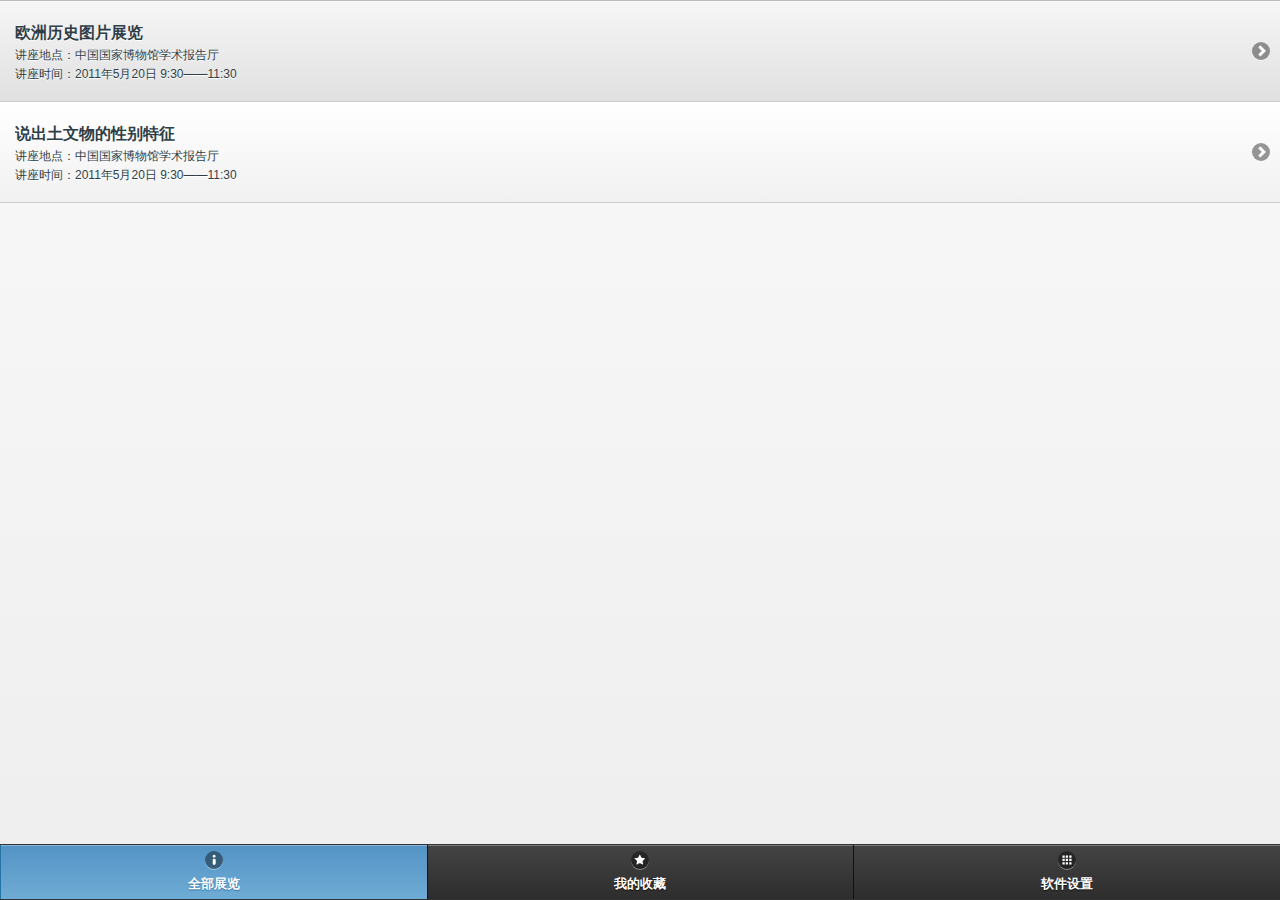
<file: ExpoGuide/assets/www/index.html>
<!DOCTYPE html> 
<html> 
    <head> 
    <title>展览导航1.0</title>
    <meta http-equiv="Content-Type" content="text/html; charset=UTF-8" />
    <meta name="viewport" content="width=device-width, initial-scale=1"> 
    <link rel="stylesheet" href="./jquery.mobile-1.1.0/jquery.mobile-1.1.0.css" />
    <script src="./jquery-1.7.1/jquery-1.7.1.min.js"></script>
    <script src="./jquery.mobile-1.1.0/jquery.mobile-1.1.0.min.js"></script>
    <script type="text/javascript" charset="utf-8" src="./cordova-1.8.1/cordova-1.8.1.js"></script>
    <script type="text/javascript" charset="utf-8">
        $(document).ready(function() {
            var DEBUG = true;
            function onDeviceReady() {
                var url = DEBUG ? './rss.xml' : "http://hopesfish.sinaapp.com/?feed=rss2";
                function parseItem2Acticle(item) {
                    var obj = {
                        title: $(item).find('title').text(),
                        link: $(item).find('link').text(),
                        content: $(item).find('encoded').text()
                    };
                    //var content = obj.content.replace(/\n|<^li[\w]+>|<\/[\w]+>/g, "");
                    //console.info(content);
                    return obj;
                };
                $.ajax({
                    url : url,
                    dataType : "xml",
                    crossDomain : true,
                    success : function(data) {
                        $('#container').append('<ul data-role="listview" data-theme="c"></ul>');
                        $(data).find("item").each(function(idx, item) {
                            var article = parseItem2Acticle(item);
                            $('#container ul').append(
                                '<li data-icon="arrow-r">' +
                                '<a target="_blank" href="' + article.link + '"><h3>' + article.title + '</h3>' + 
                                '<p>讲座地点：中国国家博物馆学术报告厅</p>' + 
                                '<p>讲座时间：2011年5月20日 9:30——11:30</p></a></li>');
                        });
                        $("#container").trigger("create");
                    }
                });
            };
            DEBUG ? onDeviceReady() : document.addEventListener("deviceready", onDeviceReady, false);
        });
    </script>
</head> 
<body> 

<div data-role="page" data-title="Guide for Expo!">
    <div id="container" data-role="content">
    </div>

    <div data-role="footer" data-id="expo-navbar" data-position="fixed">
        <div data-role="navbar" data-iconpos="top">
            <ul>
                <li><a href="index.html" data-icon="info" class="ui-btn-active ui-state-persist">全部展览</a></li>
                <li><a href="favorite.html" data-icon="star">我的收藏</a></li>
                <li><a href="setting.html" data-icon="grid">软件设置</a></li>
            </ul>
        </div>
    </div>
</div>
</body>
</html>
</file>
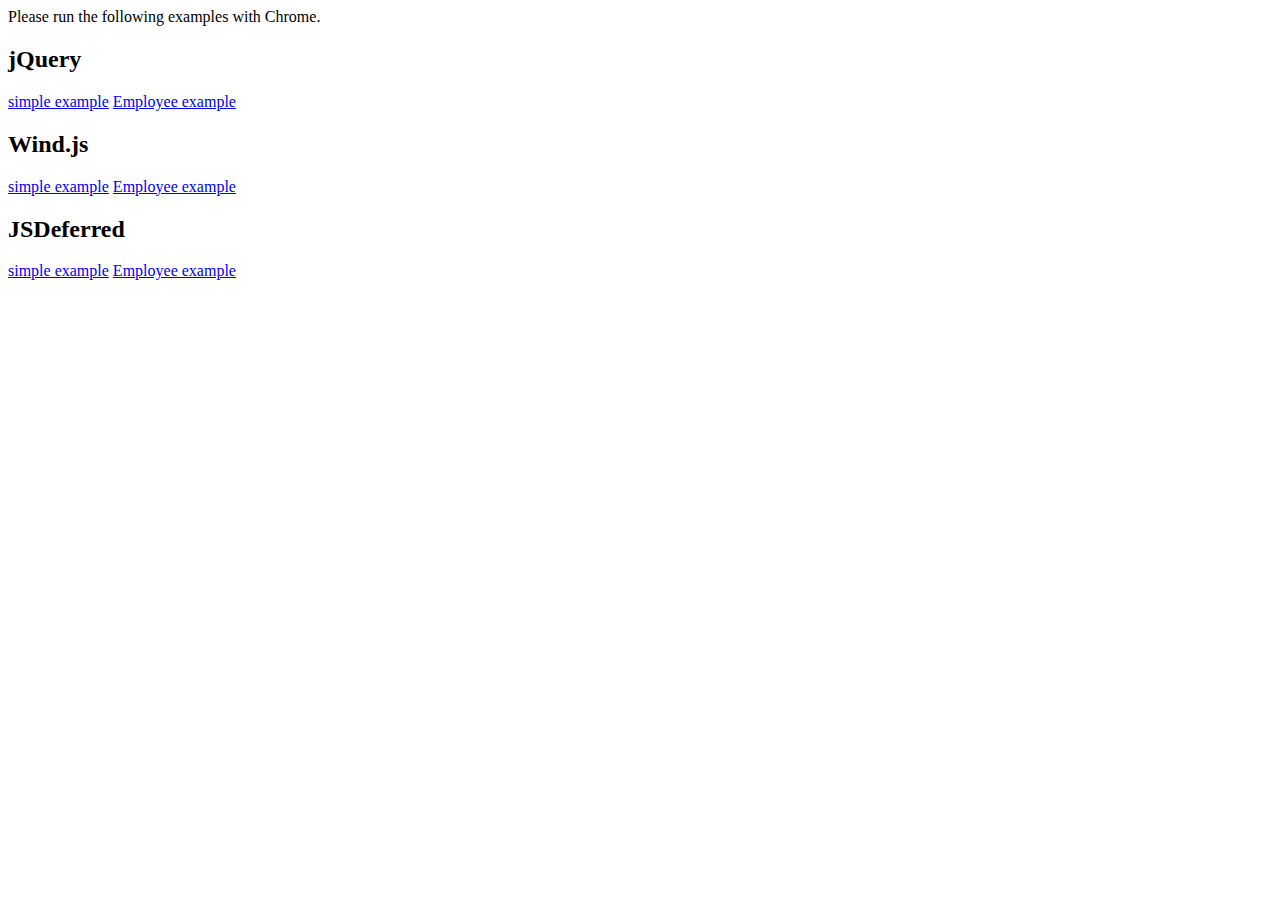
<file: promise/src/main/webapp/index.html>
<!DOCTYPE html>
<html lang="en">
<head>
  <meta charset="utf-8">
  <title>promise examples</title>
</head>

<body>
Please run the following examples with Chrome.
<h2>jQuery</h2>
<a href="jq/simple.html">simple example</a>
<a href="jq/employee.html">Employee example</a>
<h2>Wind.js</h2>
<a href="windjs/simple.html">simple example</a>
<a href="windjs/employee.html">Employee example</a>
<h2>JSDeferred</h2>
<a href="jsdeferred/simple.html">simple example</a>
<a href="jsdeferred/employee.html">Employee example</a>
</body>
</html>
</file>
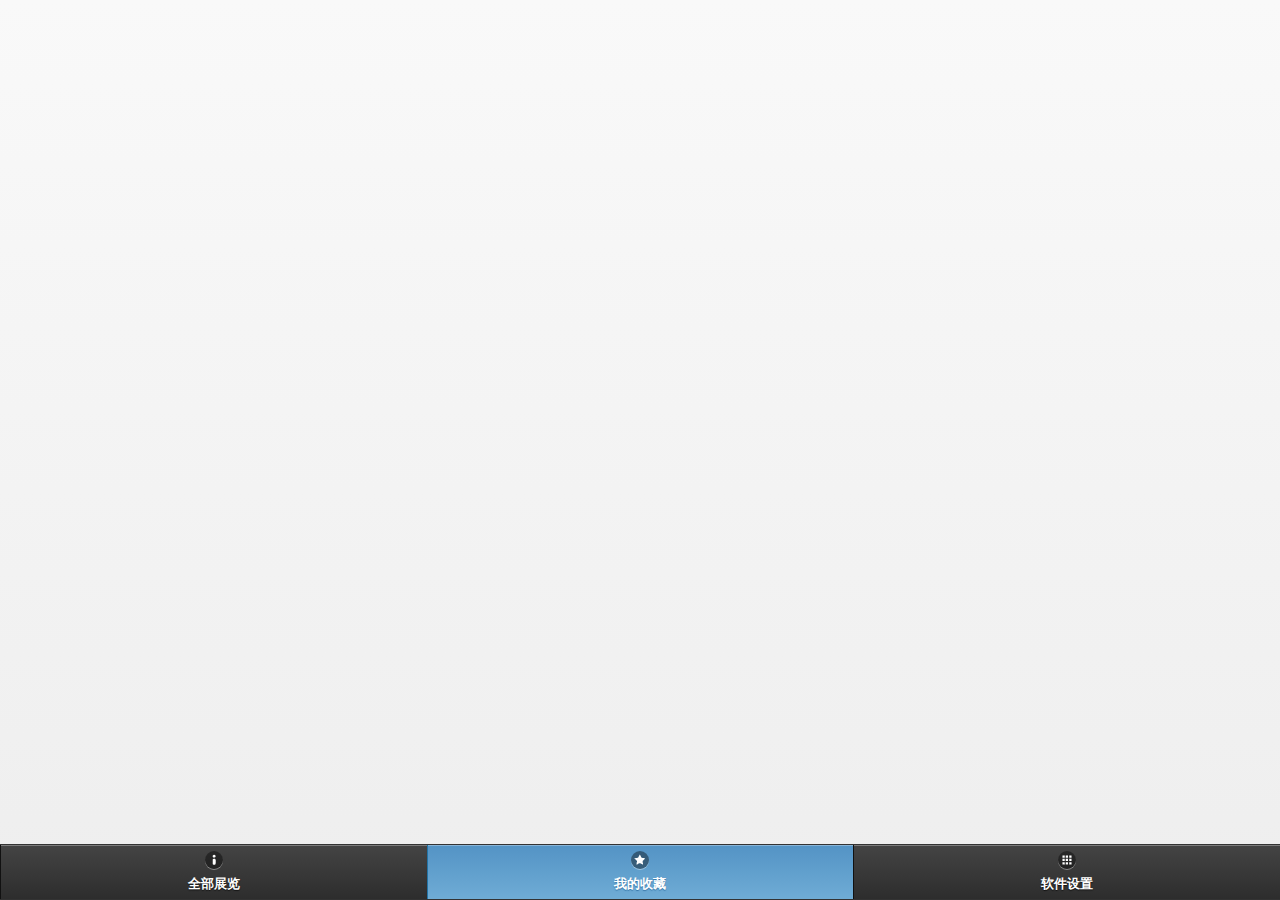
<file: ExpoGuide/assets/www/favorite.html>
<!DOCTYPE html> 
<html> 
    <head> 
    <title>展览导航1.0 - 收藏</title>
    <meta http-equiv="Content-Type" content="text/html; charset=UTF-8" />
    <meta name="viewport" content="width=device-width, initial-scale=1"> 
    <link rel="stylesheet" href="./jquery.mobile-1.1.0/jquery.mobile-1.1.0.css" />
    <script src="./jquery-1.7.1/jquery-1.7.1.min.js"></script>
    <script src="./jquery.mobile-1.1.0/jquery.mobile-1.1.0.min.js"></script>
    <script type="text/javascript" charset="utf-8" src="./cordova-1.8.1/cordova-1.8.1.js"></script>
    <script type="text/javascript" charset="utf-8">
        $(document).ready(function() {
            var DEBUG = true;
        });
    </script>
</head> 
<body> 

<div data-role="page" data-title="Guide for Expo!">
    <div id="container" data-role="content">
    </div>

    <div data-role="footer" data-id="expo-navbar" data-position="fixed">
        <div data-role="navbar" data-iconpos="top">
            <ul>
                <li><a href="index.html" data-icon="info">全部展览</a></li>
                <li><a href="favorite.html" data-icon="star" class="ui-btn-active ui-state-persist">我的收藏</a></li>
                <li><a href="setting.html" data-icon="grid">软件设置</a></li>
            </ul>
        </div>
    </div>
</div>
</body>
</html>
</file>
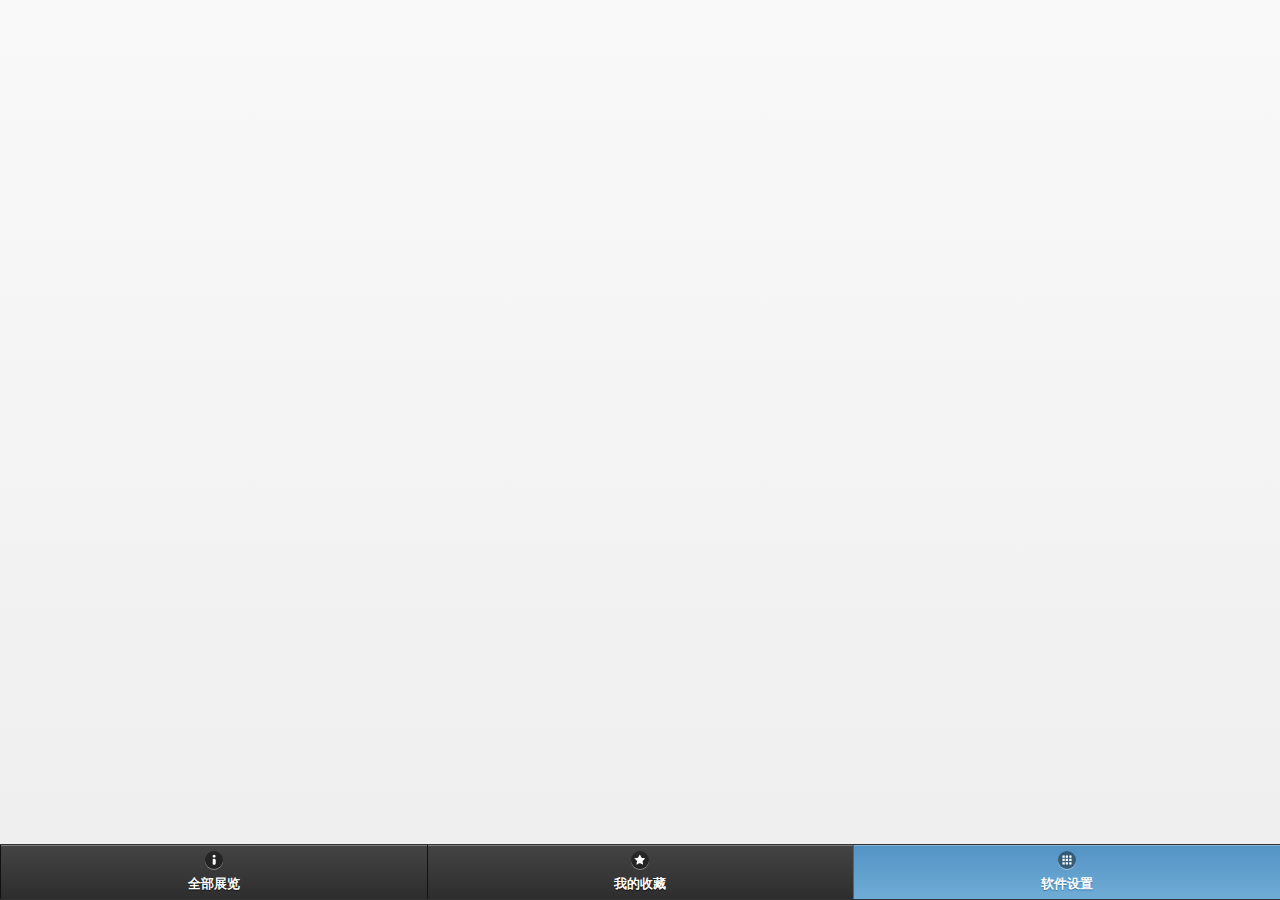
<file: ExpoGuide/assets/www/setting.html>
<!DOCTYPE html> 
<html> 
    <head> 
    <title>展览导航1.0 - 收藏</title>
    <meta http-equiv="Content-Type" content="text/html; charset=UTF-8" />
    <meta name="viewport" content="width=device-width, initial-scale=1"> 
    <link rel="stylesheet" href="./jquery.mobile-1.1.0/jquery.mobile-1.1.0.css" />
    <script src="./jquery-1.7.1/jquery-1.7.1.min.js"></script>
    <script src="./jquery.mobile-1.1.0/jquery.mobile-1.1.0.min.js"></script>
    <script type="text/javascript" charset="utf-8" src="./cordova-1.8.1/cordova-1.8.1.js"></script>
    <script type="text/javascript" charset="utf-8">
        $(document).ready(function() {
            var DEBUG = true;
        });
    </script>
</head> 
<body> 

<div data-role="page" data-title="Guide for Expo!">
    <div id="container" data-role="content">
    </div>

    <div data-role="footer" data-id="expo-navbar" data-position="fixed">
        <div data-role="navbar" data-iconpos="top">
            <ul>
                <li><a href="index.html" data-icon="info">全部展览</a></li>
                <li><a href="favorite.html" data-icon="star">我的收藏</a></li>
                <li><a href="setting.html" data-icon="grid" class="ui-btn-active ui-state-persist">软件设置</a></li>
            </ul>
        </div>
    </div>
</div>
</body>
</html>
</file>
